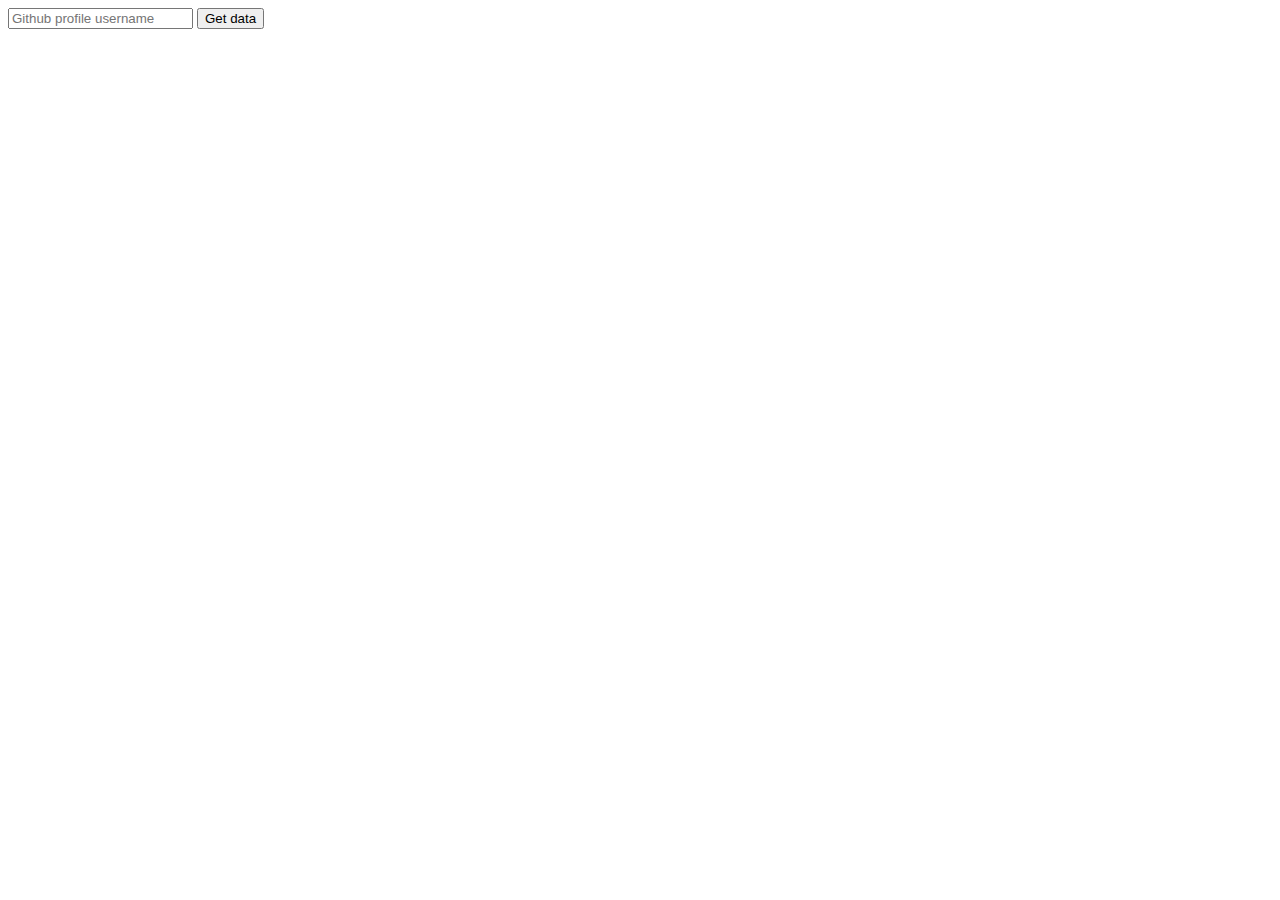
<file: async/index.html>
<!DOCTYPE html>
<html lang="en">
<head>
    <meta charset="UTF-8">
    <meta name="viewport" content="width=device-width, initial-scale=1.0">
    <title>Async javascript 3</title>
</head>
<body>
    <form >
        <input type="text" placeholder="Github profile username">
        <input type="submit" id="fetchbtn" value="Get data" />
    </form>
    <script src="fetchapi.js"></script>
</body>
</html>
</file>
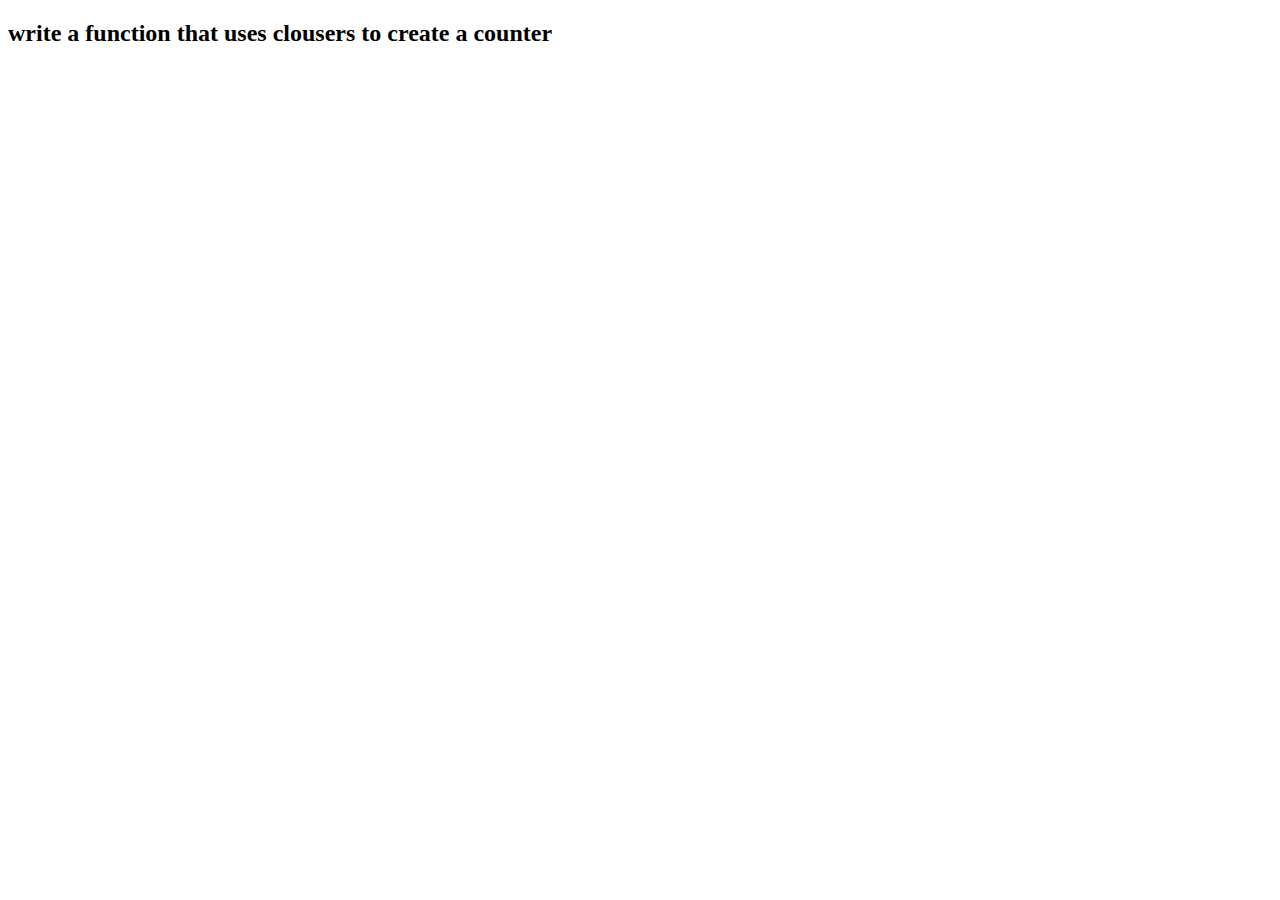
<file: clouserFncs/index.html>
<!DOCTYPE html>
<html lang="en">
<head>
    <meta charset="UTF-8">
    <meta name="viewport" content="width=device-width, initial-scale=1.0">
    <title>Document</title>
</head>
<body>
    <h2>write a function that uses clousers to create a counter  </h2>
    <script src="script.js" defer></script>
</body>
</html>
</file>
